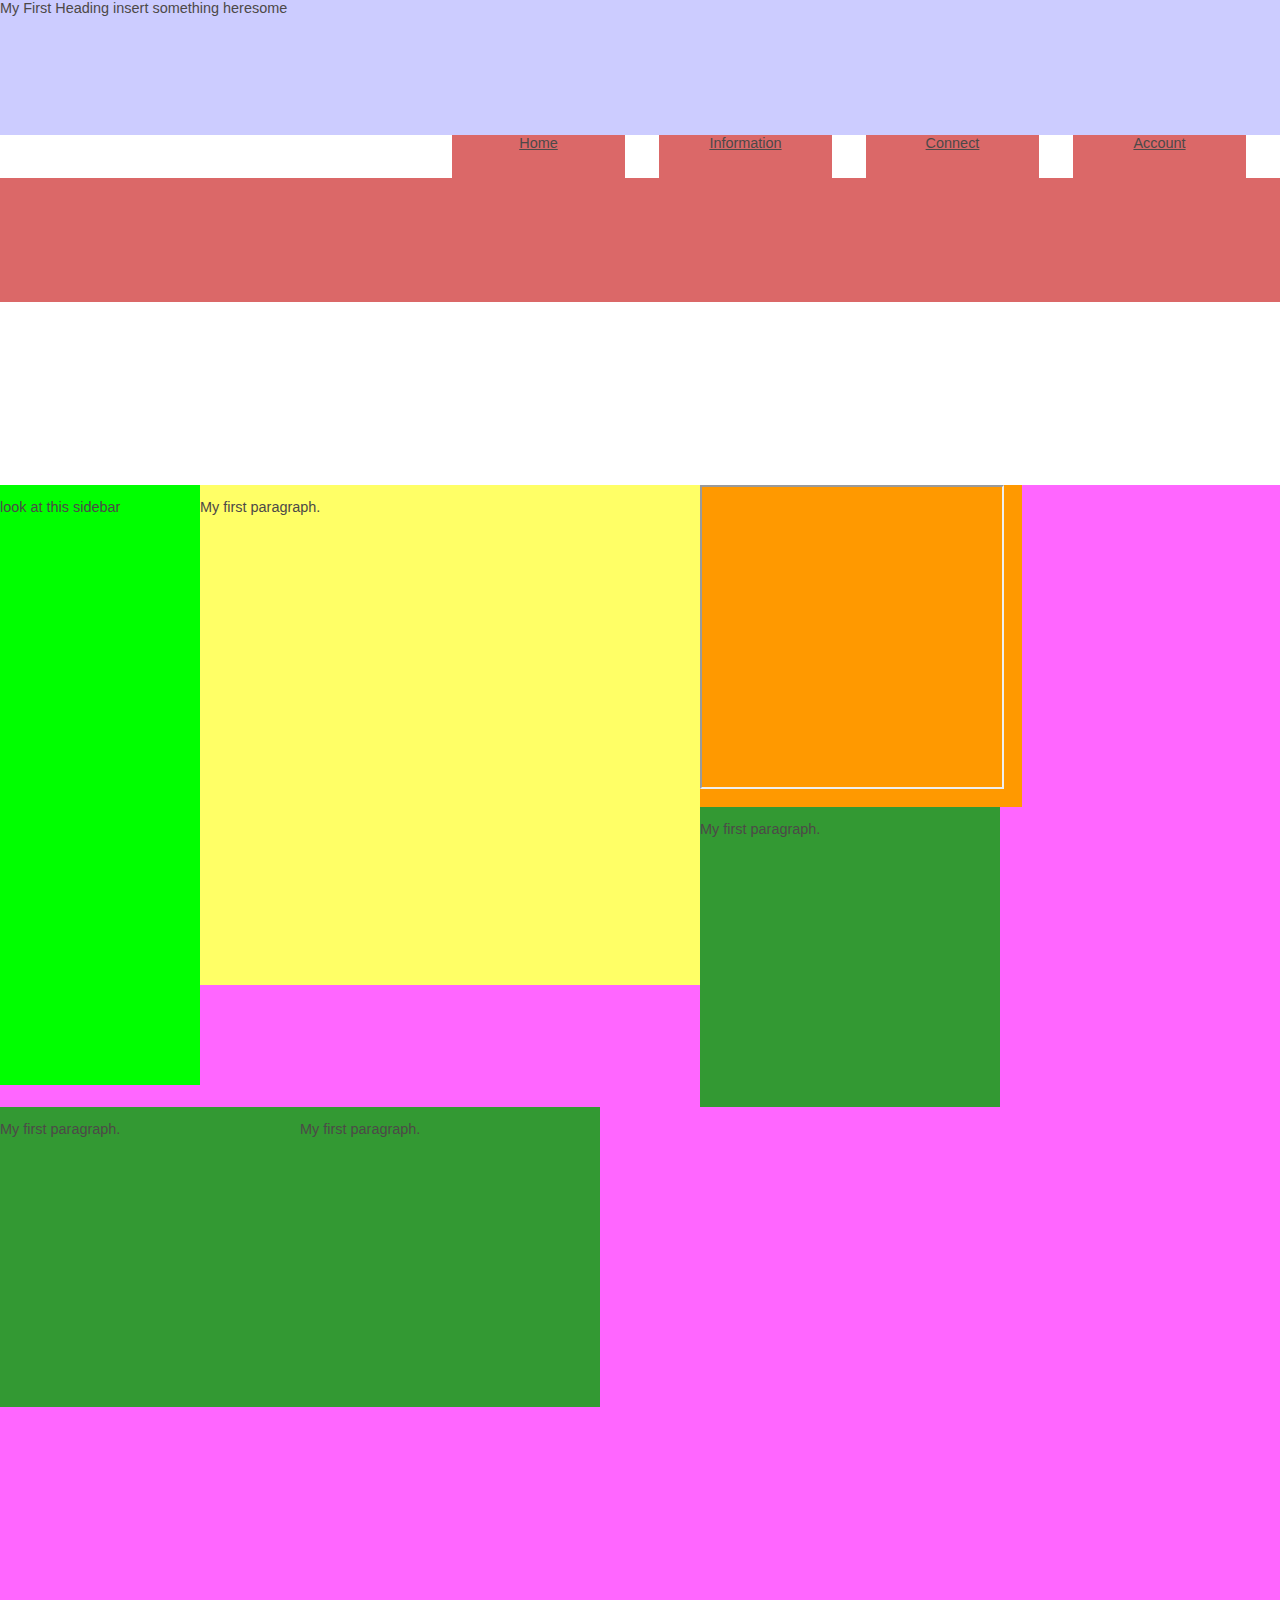
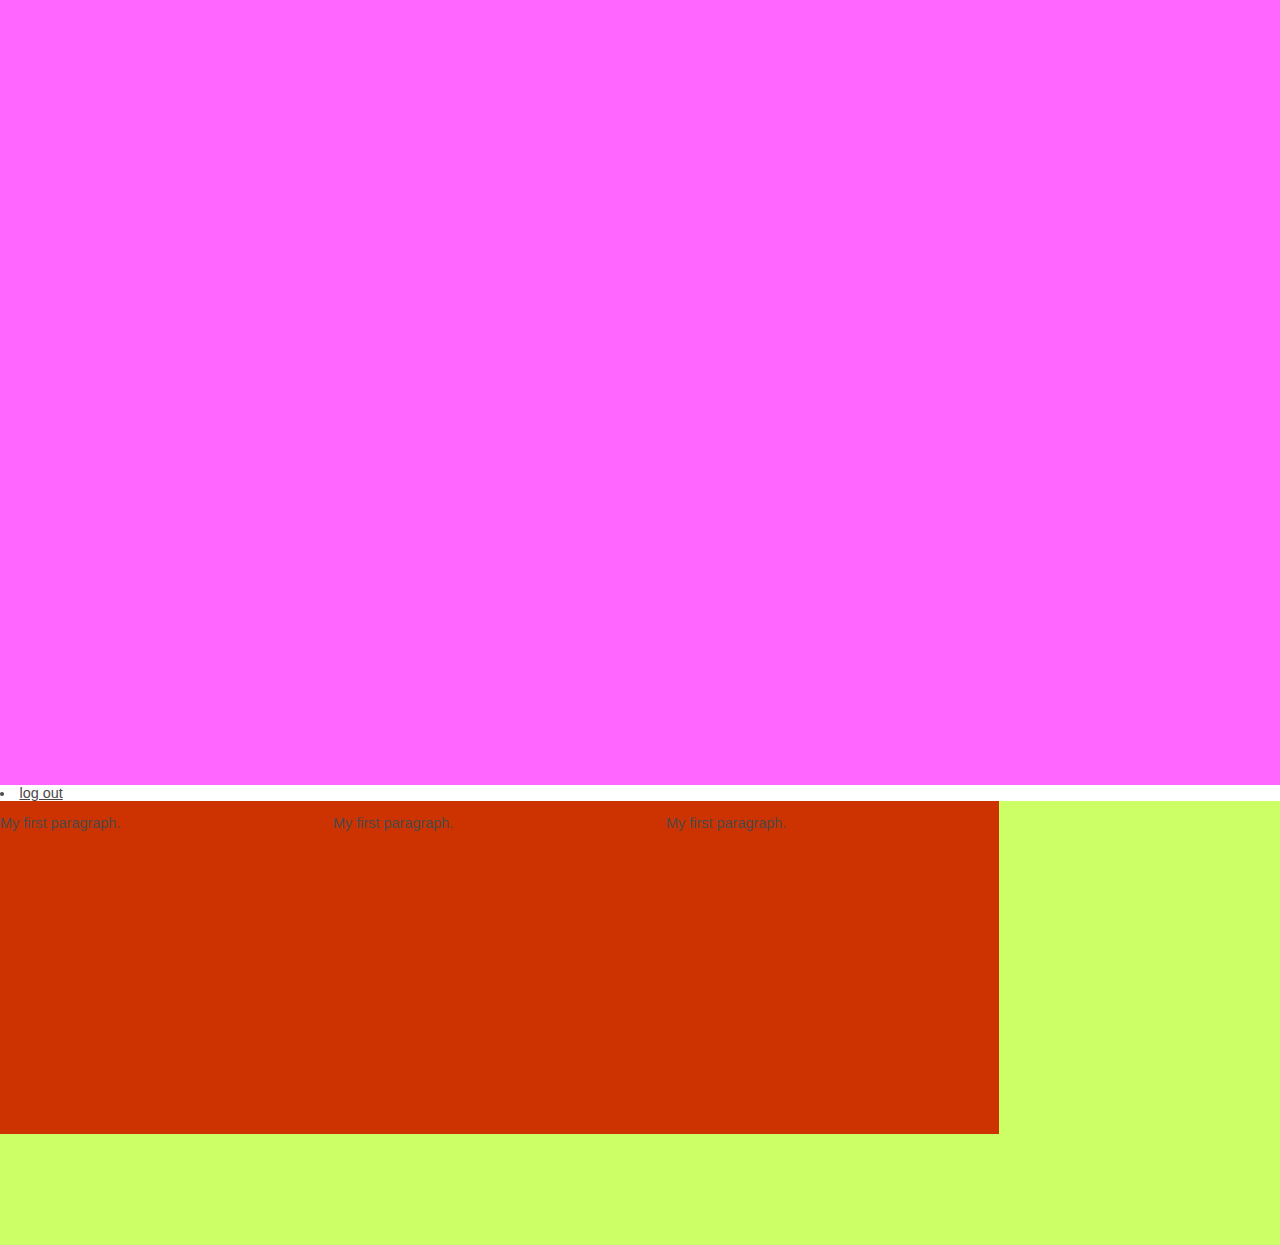
<file: index.html>
<html>

<!DOCTYPE html PUBLIC '-//W3C//DTD XHTML 1.0 Transitional//EN' 'http://www.w3.org/TR/xhtml1/DTD/xhtml1-transitional.dtd'>
<html xmlns='http://www.w3.org/1999/xhtml'>
<head>
<meta http-equiv='Content-Type' content='text/html; charset=utf-8' />
<link rel="stylesheet" type="text/css" href="default.css">
</head>


<body>
<div id='topban'>
My First Heading insert something heresome
</div>

<div id='menubar'>
<div id='menubutton'><a href='account.html'>Account</a></div>
<div id='menubutton'><a href='connect.html'>Connect</a></div>
<div id='menubutton'><a href='information.html'>Information</a></div>
<div id='menubutton'><a href='index.html'>Home</a></div>
<div id='bannerbar'></div>
</div>



<div id='mainkontent'>

<div id='leftbar'>
<p>look at this sidebar</p>
</div>

<div id='kontentbox111'>
<p>My first paragraph.</p>
</div>

<div id='homepageiframe'>
<iframe src="inside.php" width="300" height="300"></iframe>
</div>


<div id='kontentbox222'>
<p>My first paragraph.</p>
</div>
<div id='kontentbox222'>
<p>My first paragraph.</p>
</div>
<div id='kontentbox222'>
<p>My first paragraph.</p>
</div>

</div>





<li><a href='logout.php'>log out</a></li>

<div id='bottomsup'>


<div id='kontentbox444'>
<p>My first paragraph.</p>
</div>
<div id='kontentbox444'>
<p>My first paragraph.</p>
</div>
<div id='kontentbox444'>
<p>My first paragraph.</p>
</div>





</div>


</body>
</html>
</file>
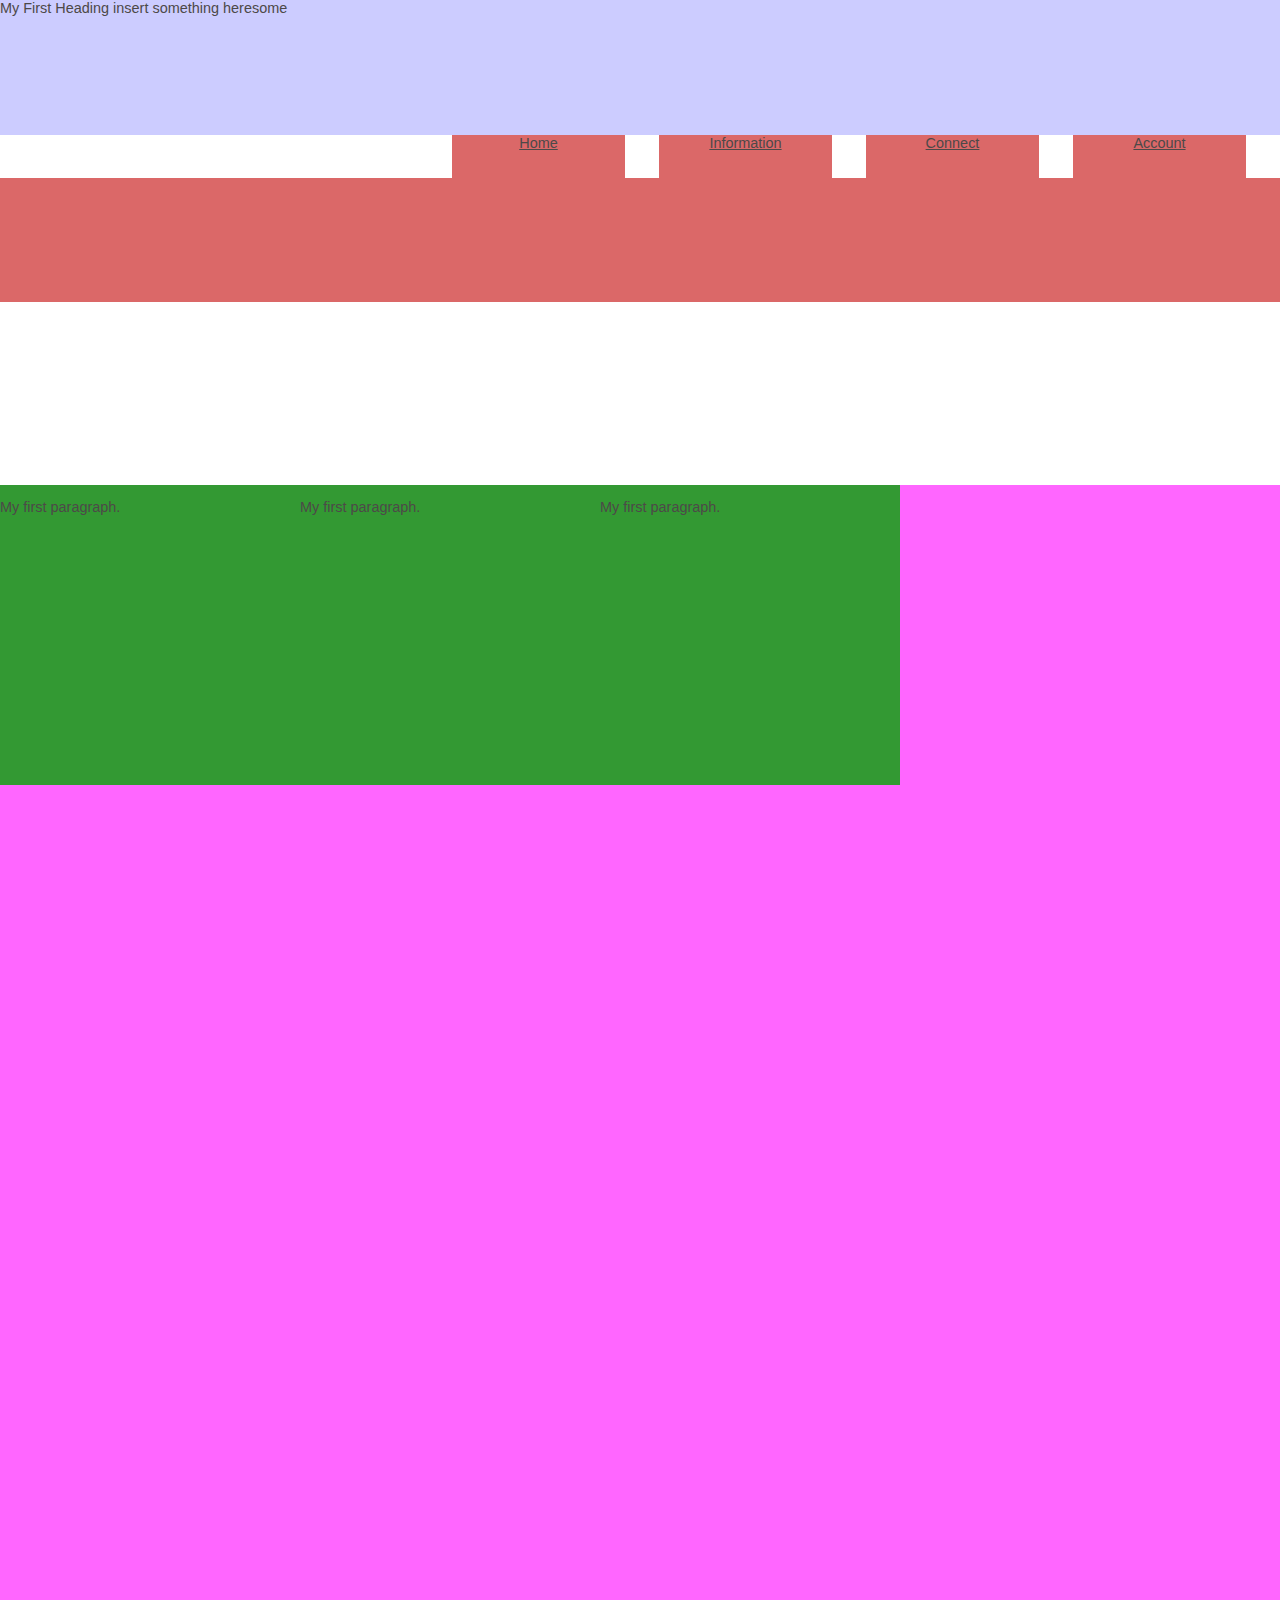
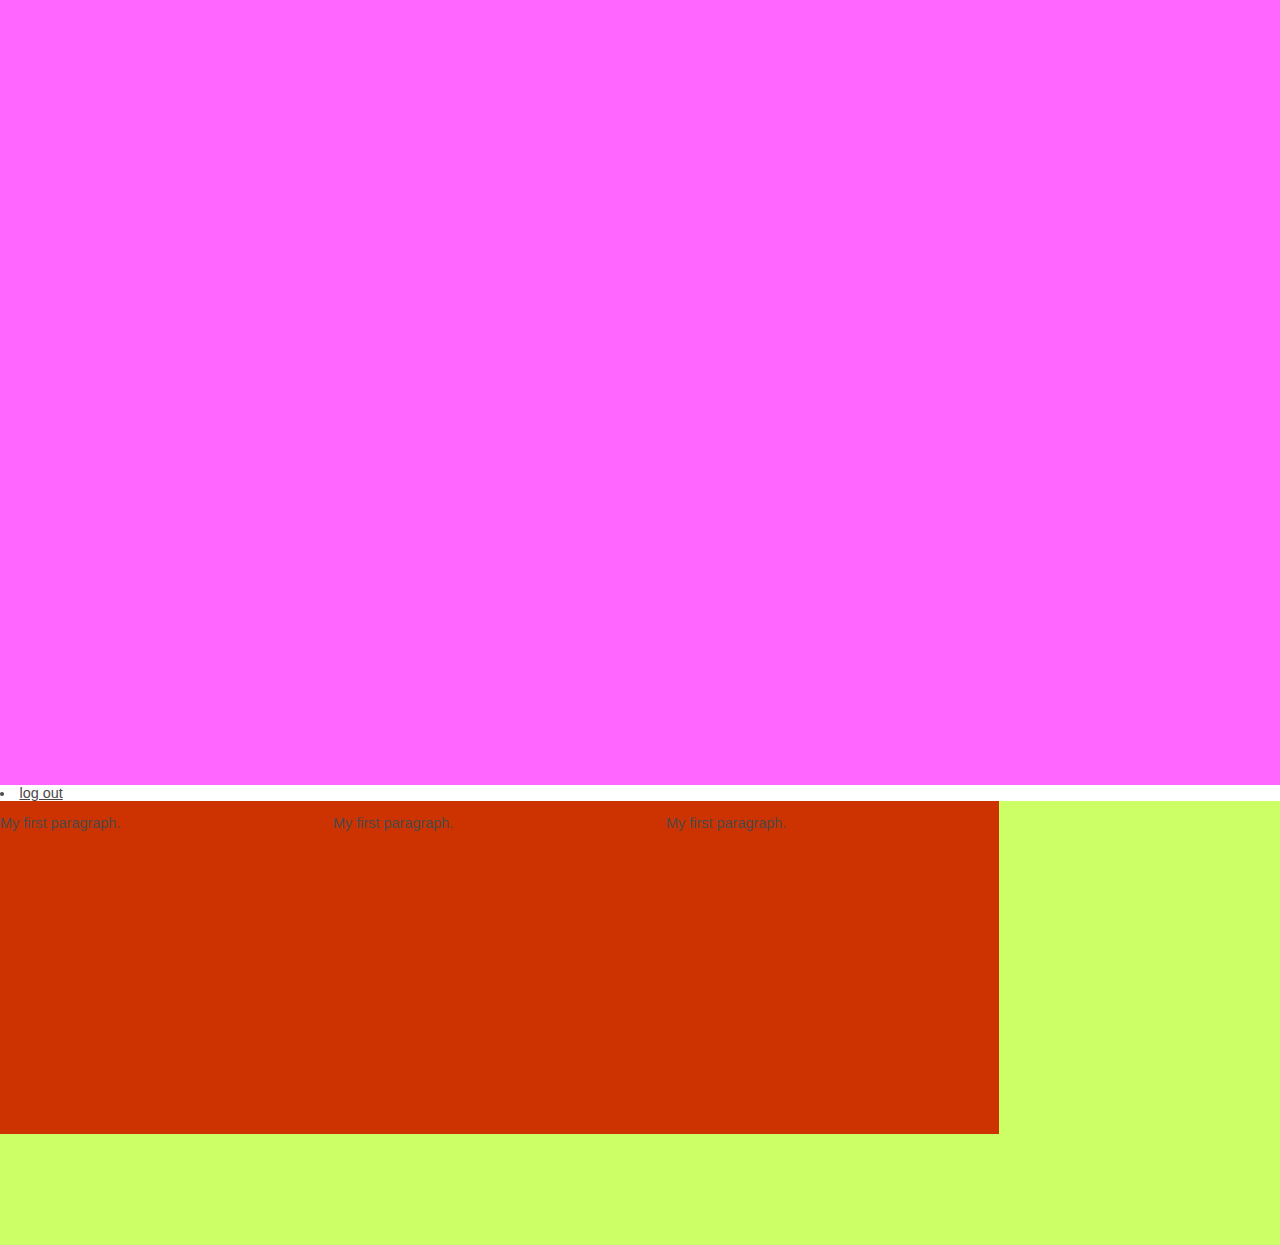
<file: connect.html>
<html>

<!DOCTYPE html PUBLIC '-//W3C//DTD XHTML 1.0 Transitional//EN' 'http://www.w3.org/TR/xhtml1/DTD/xhtml1-transitional.dtd'>
<html xmlns='http://www.w3.org/1999/xhtml'>
<head>
<meta http-equiv='Content-Type' content='text/html; charset=utf-8' />
<link rel="stylesheet" type="text/css" href="default.css">
</head>


<body>
<div id='topban'>
My First Heading insert something heresome
</div>

<div id='menubar'>
<div id='menubutton'><a href='account.html'>Account</a></div>
<div id='menubutton'><a href='connect.html'>Connect</a></div>
<div id='menubutton'><a href='information.html'>Information</a></div>
<div id='menubutton'><a href='index.html'>Home</a></div>
<div id='bannerbar'></div>
</div>



<div id='mainkontent'>



<div id='kontentbox222'>
<p>My first paragraph.</p>
</div>
<div id='kontentbox222'>
<p>My first paragraph.</p>
</div>
<div id='kontentbox222'>
<p>My first paragraph.</p>
</div>

</div>





<li><a href='logout.php'>log out</a></li>
<div id='bottomsup'>


<div id='kontentbox444'>
<p>My first paragraph.</p>
</div>
<div id='kontentbox444'>
<p>My first paragraph.</p>
</div>
<div id='kontentbox444'>
<p>My first paragraph.</p>
</div>





</div>


</body>
</html>
</file>
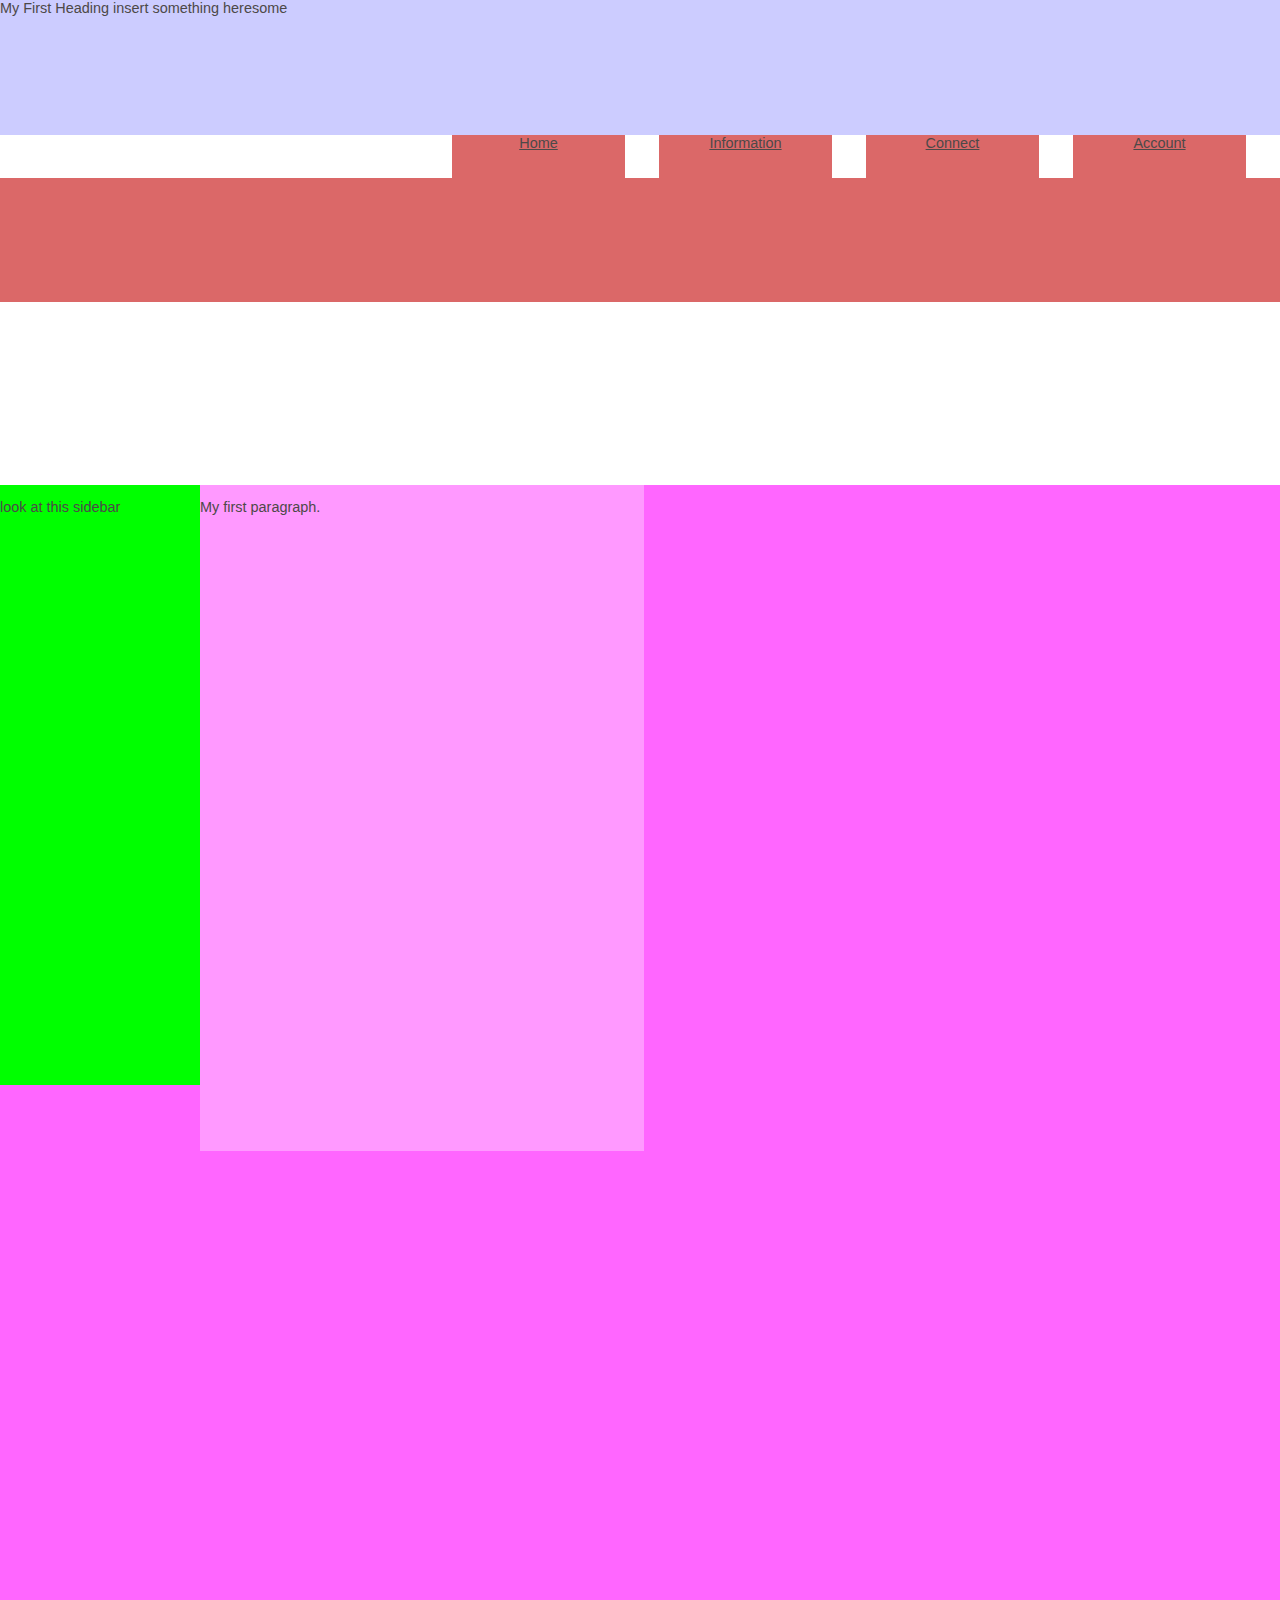
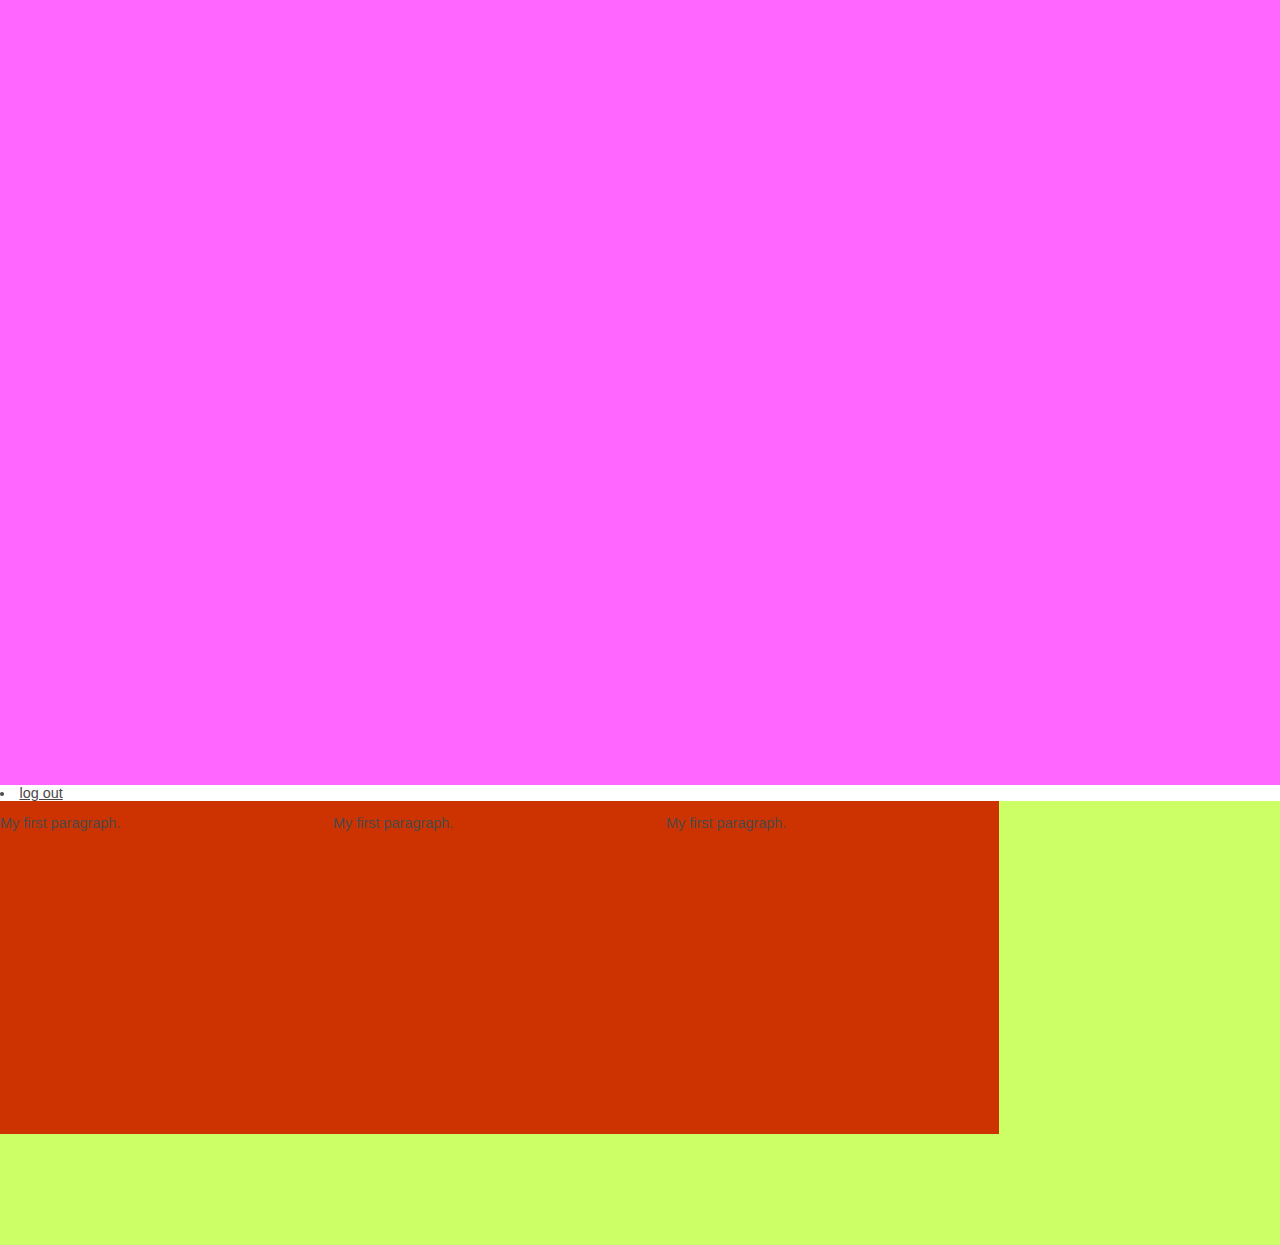
<file: information.html>
<html>

<!DOCTYPE html PUBLIC '-//W3C//DTD XHTML 1.0 Transitional//EN' 'http://www.w3.org/TR/xhtml1/DTD/xhtml1-transitional.dtd'>
<html xmlns='http://www.w3.org/1999/xhtml'>
<head>
<meta http-equiv='Content-Type' content='text/html; charset=utf-8' />
<link rel="stylesheet" type="text/css" href="default.css">
</head>


<body>
<div id='topban'>
My First Heading insert something heresome
</div>

<div id='menubar'>
<div id='menubutton'><a href='account.html'>Account</a></div>
<div id='menubutton'><a href='connect.html'>Connect</a></div>
<div id='menubutton'><a href='information.html'>Information</a></div>
<div id='menubutton'><a href='index.html'>Home</a></div>
<div id='bannerbar'></div>
</div>



<div id='mainkontent'>

<div id='leftbar'>
<p>look at this sidebar</p>
</div>

<div id='kontentbox333'>
<p>My first paragraph.</p>
</div>



</div>





<li><a href='logout.php'>log out</a></li>
<div id='bottomsup'>


<div id='kontentbox444'>
<p>My first paragraph.</p>
</div>
<div id='kontentbox444'>
<p>My first paragraph.</p>
</div>
<div id='kontentbox444'>
<p>My first paragraph.</p>
</div>





</div>


</body>
</html>
</file>
<file: default.css>
HTML, BODY
{
	margin: 0px;
	background: #FFF;
	font-family: Verdana, Arial, Helvetica, sans-serif;
	font-size: 0.95em;
	color: #4D4948;
}
H1
{
	margin: 0;
	text-align: center;
	font-size: 150%;
	padding: 0px;
}
H2
{
	margin: 0;
	text-align: center;
	font-size: 120%;
	padding: 0px;
}
H3
{
	margin: 0;
	font-size: 105%;
	padding: 0px;
}
A
{
	color: #4D4948;
}
#top
{
	margin: 0 auto;
	background: url('images/top-bg.jpg') repeat-x;
	width: 100%;
	height: 115px;
}
#topban
{
	background-color: #CCCCFF;
	height: 15%;
}
#mainkontent
{
	background-color: #FF66FF;
	width: 100%;
	height: 1900px;
}
#leftbar
{
	background-color: 00FF00;
	width: 200px;
	height: 600px;
	float: left;
}
#kontentbox111
{
	background-color: #FFFF66;
	width: 500px;
	height: 500px;
	float: left;
}
#kontentbox222
{
	background-color: #339933;
	width: 300px;
	height: 300px;
	/*+placement:float-left 0px 0px;*/
	float: left;
	position: relative;
	left: 0px;
	top: 0px;
}
#kontentbox333
{
	background-color: #FF99FF;
	width: 444px;
	height: 666px;
	float: left;
}
#kontentbox444
{
	background-color: #CC3300;
	width: 333px;
	height: 333px;
	float: left;
}
#homepageiframe
{
	width: 322px;
	height: 322px;
	background-color: #FF9900;
	float: left;
}
#bottomsup
{
	width: 100%;
	height: 444px;
	background-color: #CCFF66;
}
#menubar
{
	color: #4D4948;
	width: 100%;
	height: 350px;
}
#menubutton
{
	width: 173px;
	float: left;
	height: 43px;
	float: right;
	position: relative;
	left: 0px;
	top: 0px;
	margin-right: 34px;
	background-color: #DB6868;
	text-align: center;
}
#logo
{
	margin: 0 auto;
	background: url('images/latest-build.gif');
	width: 155px;
	height: 124px;
}
#bannerbar
{
	background-color: #DB6868;
	width: 100%;
	height: 124px;
	float: right;
}
#content
{
	margin: 0 auto;
	width: 95%;
}
#content #left-nav
{
	width: 15%;
	float: left;
	font-size: 95%;
}
#content #left-nav UL
{
	padding: 0 0 50px;
	margin: 0;
}
#content #left-nav UL LI
{
	padding: 0;
	margin: 0;
	list-style: none;
}
#content #left-nav UL LI A
{
	text-decoration: none;
}
#content #left-nav UL LI A:hover
{
	color: #FF0505;
	text-decoration: underline;
}
#content #main
{
	float: left;
	width: 85%;
	font-size: 90%;
}
#content #main #regbox
{
	padding: 0;
}
#content #main #regbox LABEL
{
	width: 100px;
	float: left;
}
TABLE.admin TD
{
	vertical-align: top;
}
#error
{
	display: block;
	margin: 5px;
	color: #4D4948;
	background-color: #FFFEBE;
	border: 1px solid #CBCBCB;
	font-size: 90%;
}
#success
{
	margin: 5px;
	color: #4D4948;
	background-color: #BCE9B5;
	border: 1px solid #7ACE6C;
	font-size: 90%;
}
</file>
